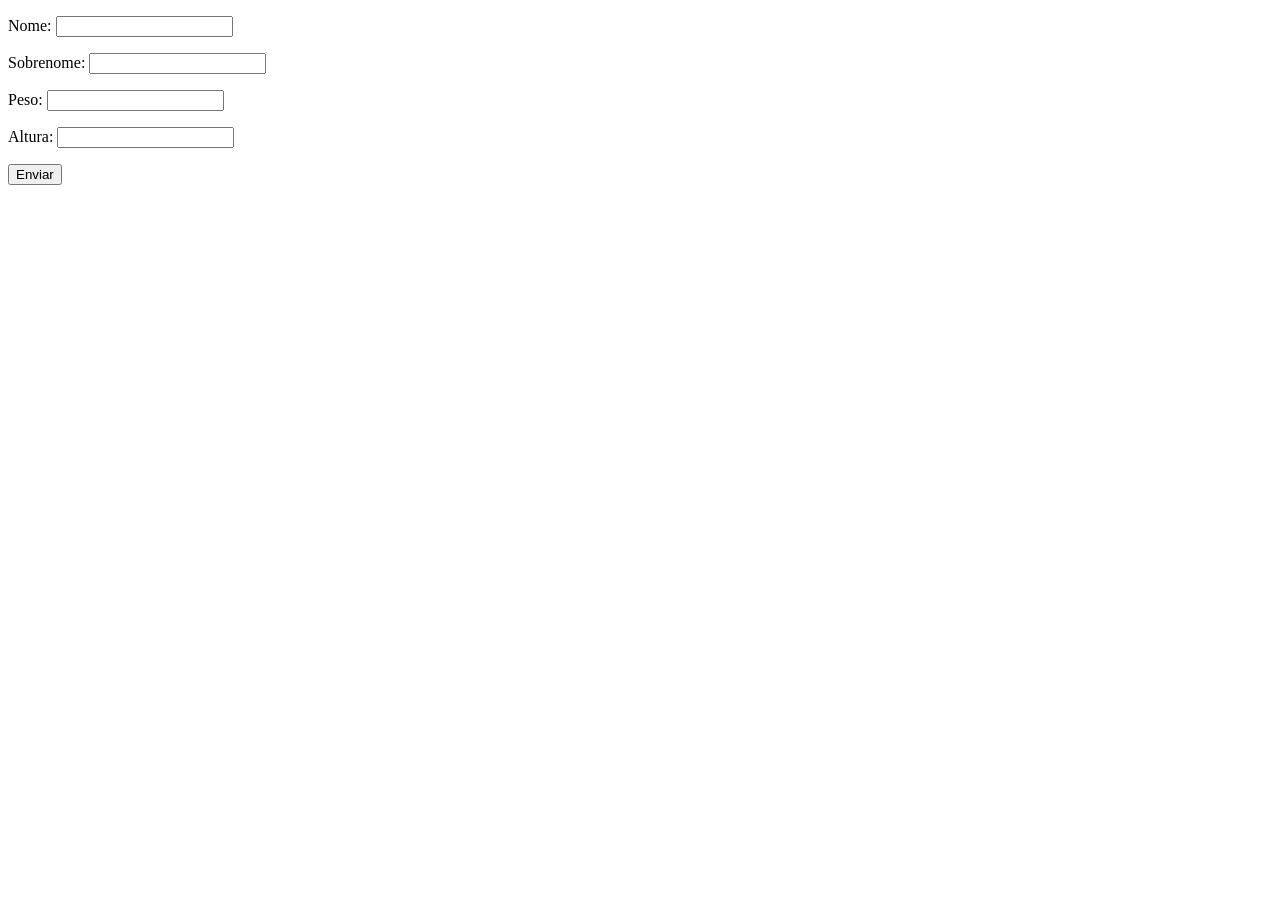
<file: index.html>
<!DOCTYPE html>
<html lang="pt-BR">
<head>
    <meta charset="UTF-8">
    <title>Exercícios</title>
</head>
<body>
    <form class="form" action="" method="get">
        <p>Nome: <input type="text" class="nome"></p>
        <p>Sobrenome: <input type="text" class="sobrenome"></p>
        <p>Peso: <input type="text" class="peso"></p>
        <p>Altura: <input type="text" class="altura"></p>
        <button type="submit">Enviar</button>
    </form>

    <div class="resultado"></div>

    <script src="aula17.js"></script>
</body>
</html>
</file>
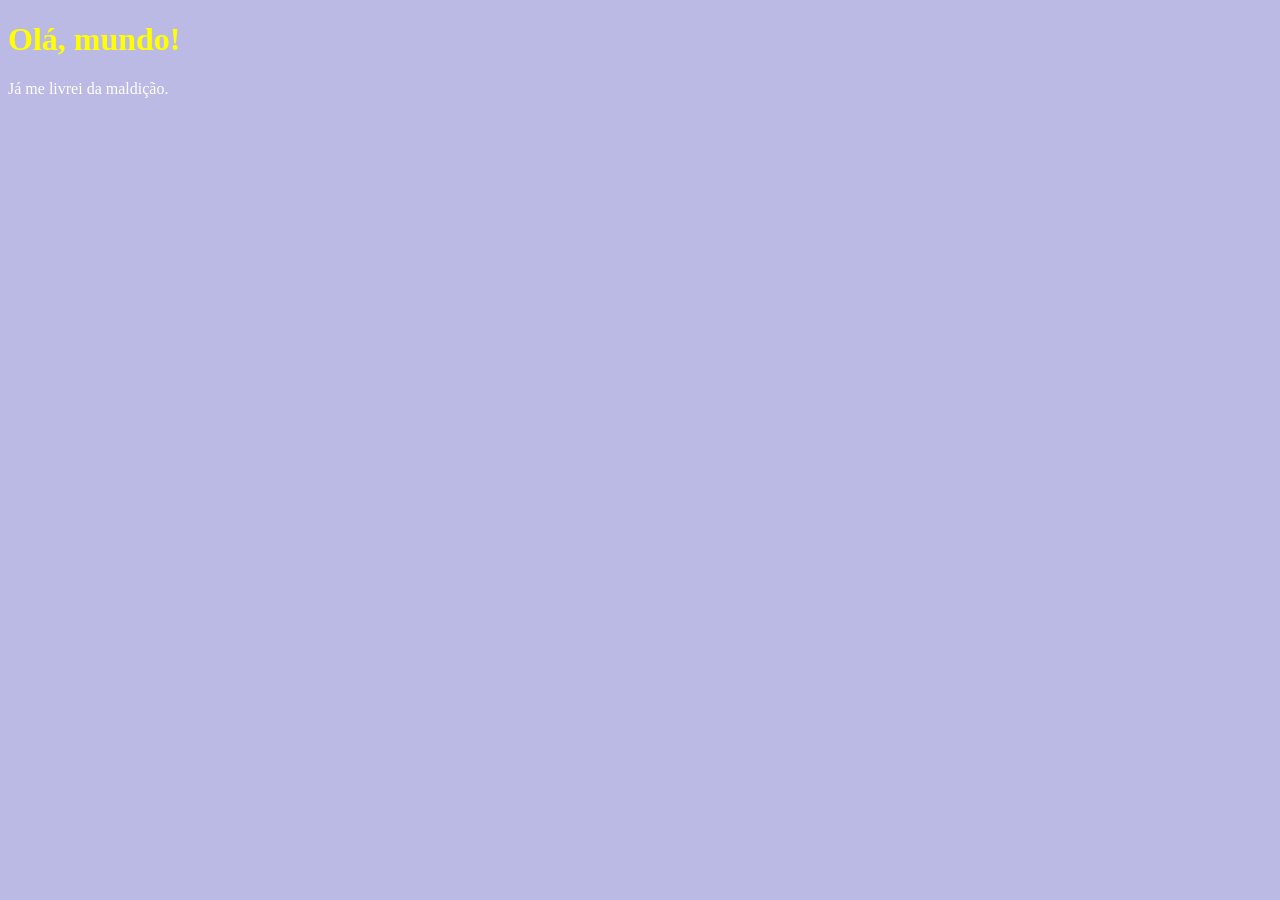
<file: ex001.html>
<!DOCTYPE html>
<html lang="pt-br">
<head>
    <meta charset="UTF-8">
    <meta name="viewport" content="width=device-width, initial-scale=1.0">
    <title>Meu primeiro programa</title>
    <style>
        body {

            background-color: rgb(186, 186, 229);
            color: white;    
            font-family: Normal, 25pt 'Times New Roman', Times, serif;
        }
        h1 {

            color: yellow;
        }
    </style>
</head>
<body>
    <h1>Olá, mundo!</h1>
    <p>Já me livrei da maldição.</p>

    <script>
       window.alert('Minha primeira mensagem!')
        window.confirm('Está gostando de JavaScript?')
        window.prompt('Qual é o seu nome?')
    </script>
</body>
</html>
</file>
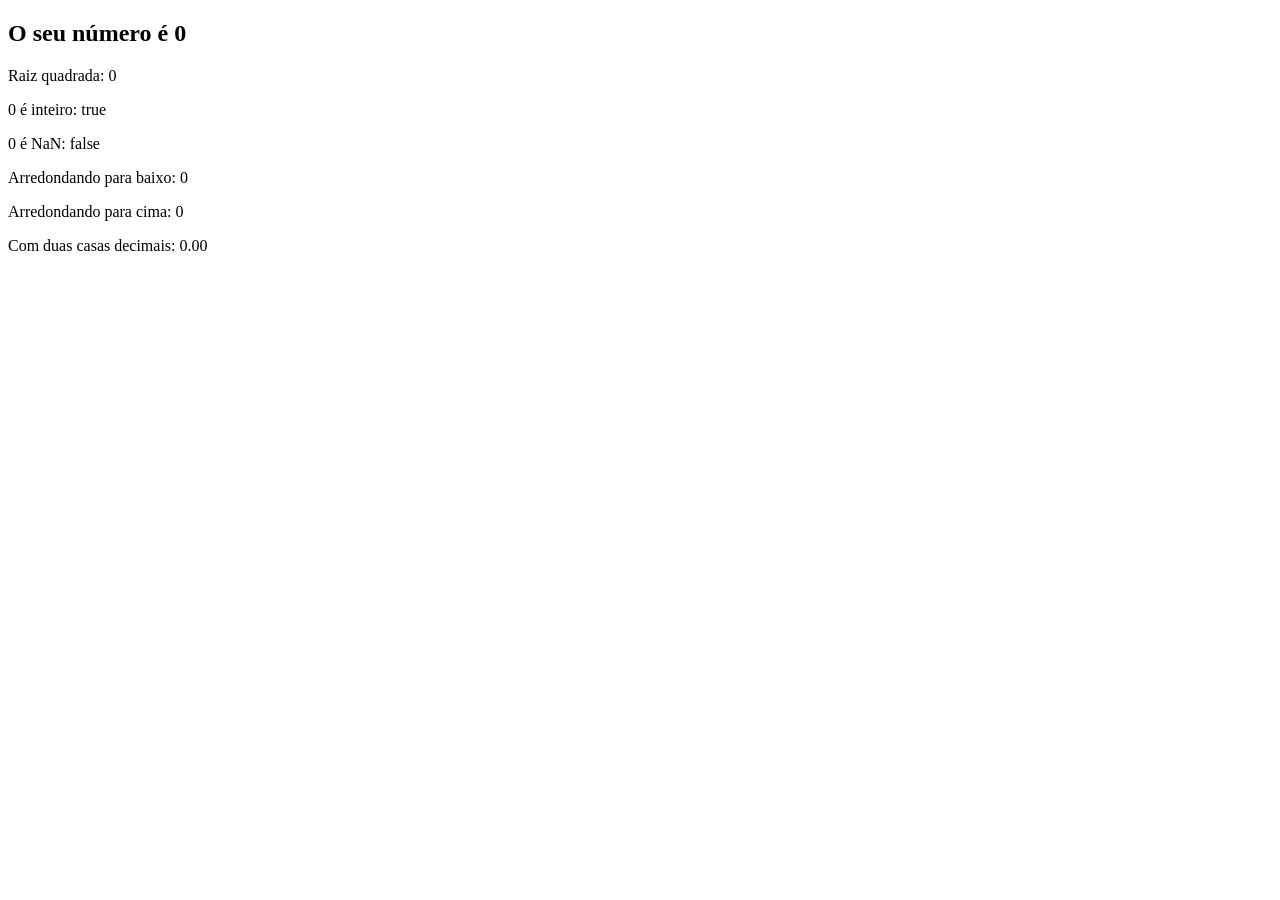
<file: ex002.html>
<!DOCTYPE html>
<html lang="pt-BR">
<head>
    <meta charset="UTF-8">
    <title>Execício</title>
</head>
<body>
    <section>
        <h1>O seu número é <span id="numero-titulo">0</span></h1>
        <div id="texto"></div>
    </section>
    <script src="ex02.js"></script>
</body>
</html>
</file>
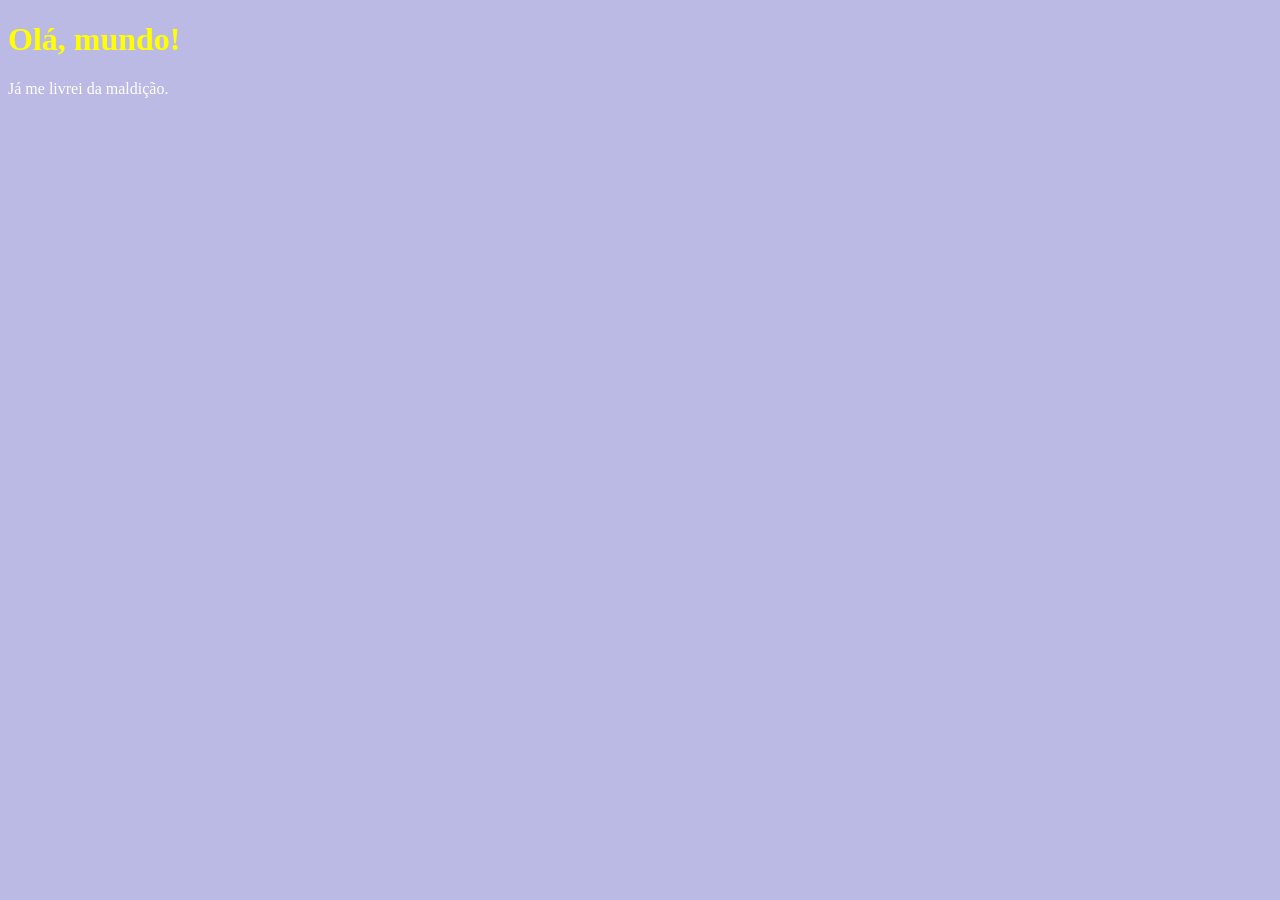
<file: ex003.html>
<!DOCTYPE html>
<html lang="pt-br">
<head>
    <meta charset="UTF-8">
    <meta name="viewport" content="width=device-width, initial-scale=1.0">
    <title>Meu primeiro programa</title>
    <style>
        body {

            background-color: rgb(186, 186, 229);
            color: white;    
            font-family: Normal, 25pt 'Times New Roman', Times, serif;
        }
        h1 {

            color: yellow;
        }
    </style>
</head>
<body>
    <h1>Olá, mundo!</h1>
    <p>Já me livrei da maldição.</p>

    <script>
        var n1 = Number.parseInt(window.prompt('Digite um número: '))
        var n2 = Number.parseInt(window.prompt('Digite outro número: '))

        var s = n1 + n2

        window.alert(`A soma entre ${n1} e ${n2} é igual a ${s}`)
        
    </script>
</body>
</html>
</file>
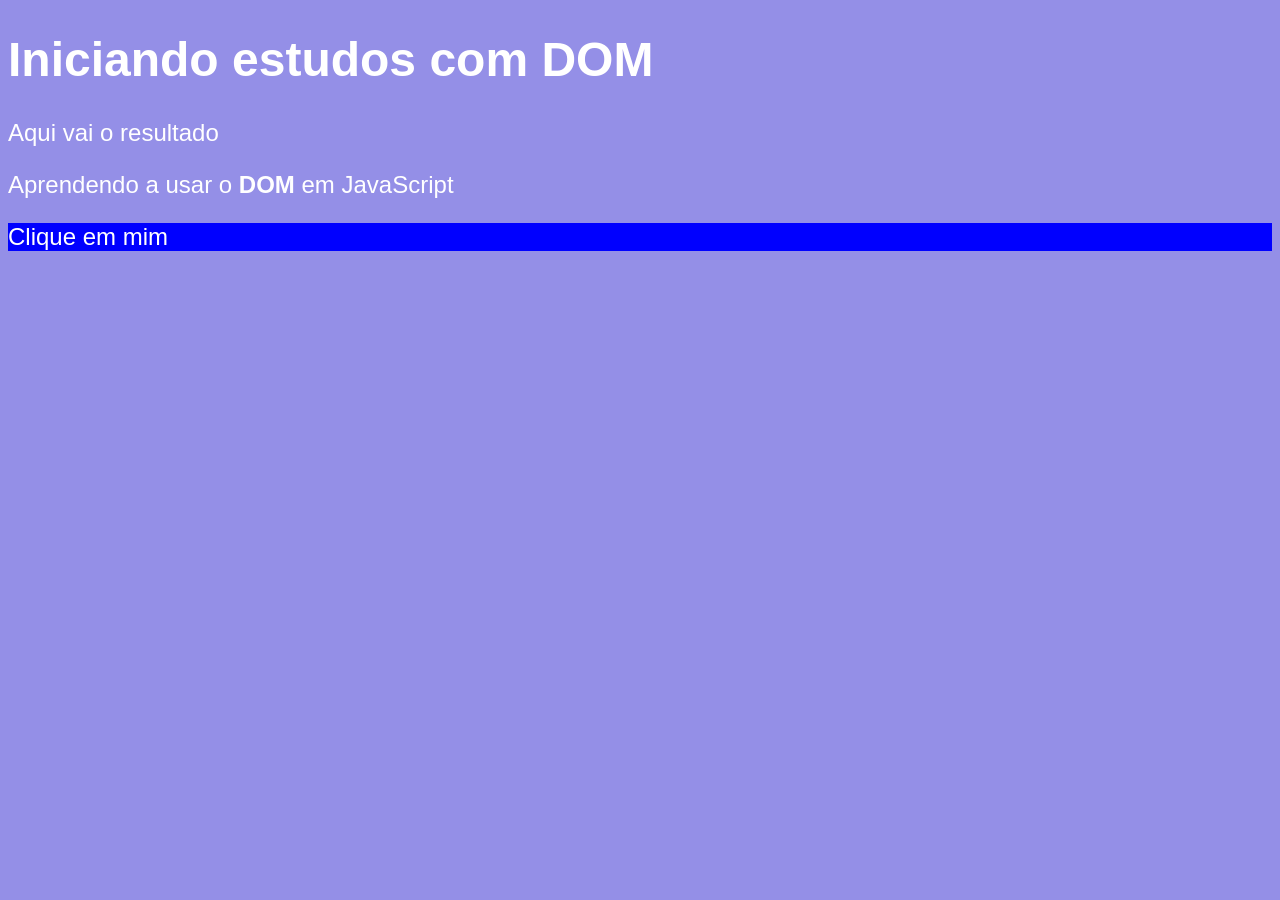
<file: ex005.html>
<!DOCTYPE html>
<html lang="pt-BR">
<head>
    <meta charset="UTF-8">
    <meta name="viewport" content="width=device-width, initial-scale=1.0">
    <title>Primeiros passos com DOM</title>
    <style>
        body {
            background: rgb(148, 143, 231);
            color: white;
            font: normal 18pt Arial;
        }
    </style>
</head>
<body>
    <h1>Iniciando estudos com DOM</h1>
    <p>Aqui vai o resultado</p>
    <p>Aprendendo a usar o <strong> DOM</strong> em JavaScript</p>
    <div id = 'msg'>Clique em mim</div>

    <script>
       var p1 = window.document.getElementsByTagName('p')[1];
        var d = window.document.getElementById('msg');

        d.style.background = 'blue';
        /*d.innerText = 'Estou aguardando...'*/

        
       
    </script>
</body>
</html>
</file>
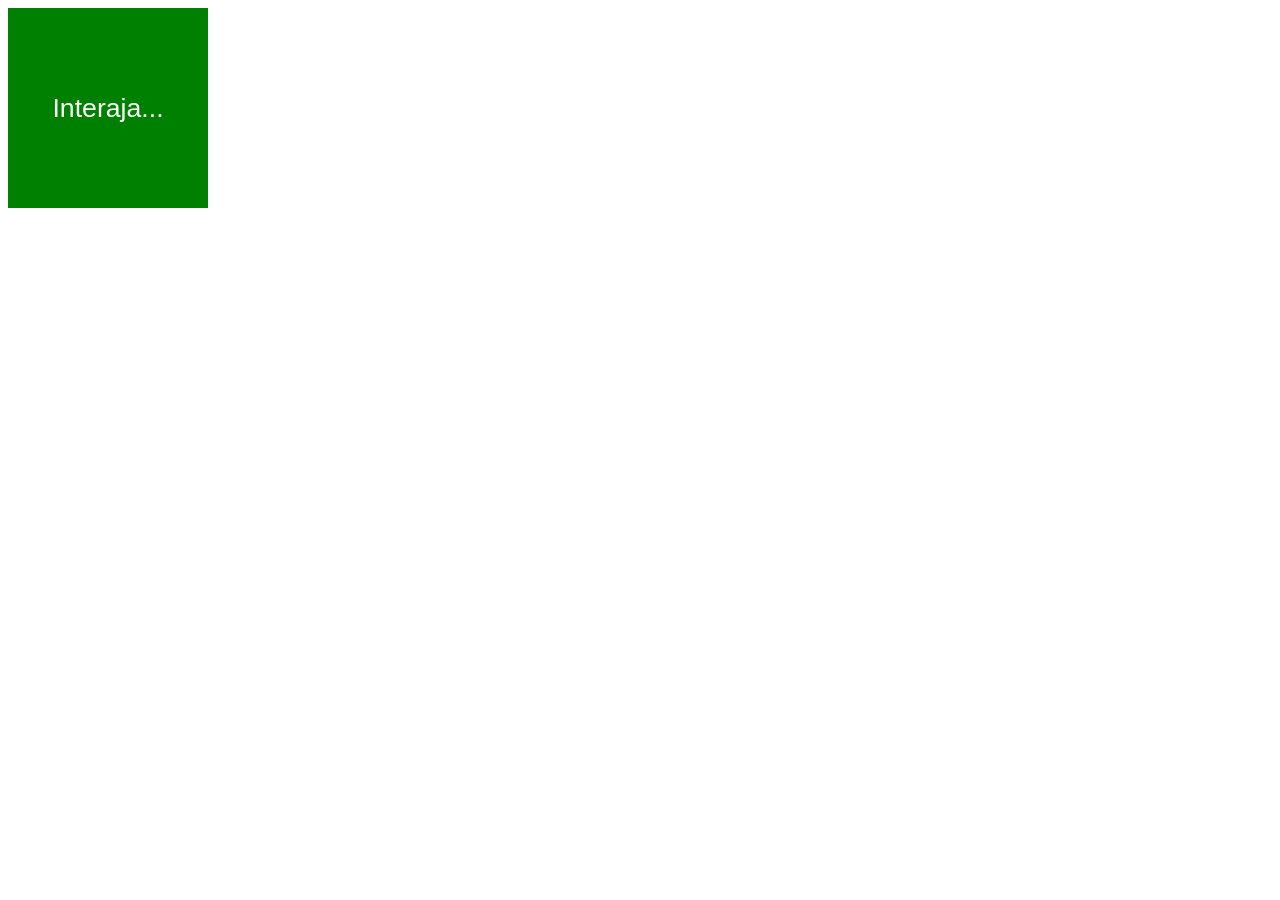
<file: ex006.html>
<!DOCTYPE html>
<html lang="pt-BR">
<head>
    <meta charset="UTF-8">
    <meta name="viewport" content="width=device-width, initial-scale=1.0">
    <title>Eventos DOM</title>
    <style>
        div#area{
            font: normal 20pt Arial;
            background: green;
            color: white;
            width: 200px;
            height: 200px;
            line-height: 200px;
            text-align: center;
        }
    </style>
</head>
<body>
    <div id = 'area'>
        Interaja...
    </div>

    <script>
         /* aqui vai acontecer algo que não é uma boa prática, mas tem a intenção das duas funções conseguirem acessar a mesma variável */
         var a = window.document.getElementById('area')

         /* aqui o JavaScript vai tratar de ligar e o HTML fica mais limpo */


         a.addEventListener('click', clicar)
         a.addEventListener('mouseenter', entrar)
         a.addEventListener('mouseout', sair)

        function clicar() {
            a.innerText = 'Clicou!'
            a.style.background = 'red'

        }
        function entrar(){
            a.innerText = 'Entrou!'
        }
        function sair(){
            a.innerText = 'Saiu!'
            a.style.background = 'green'
        }
    </script>
</body>
</html>
</file>
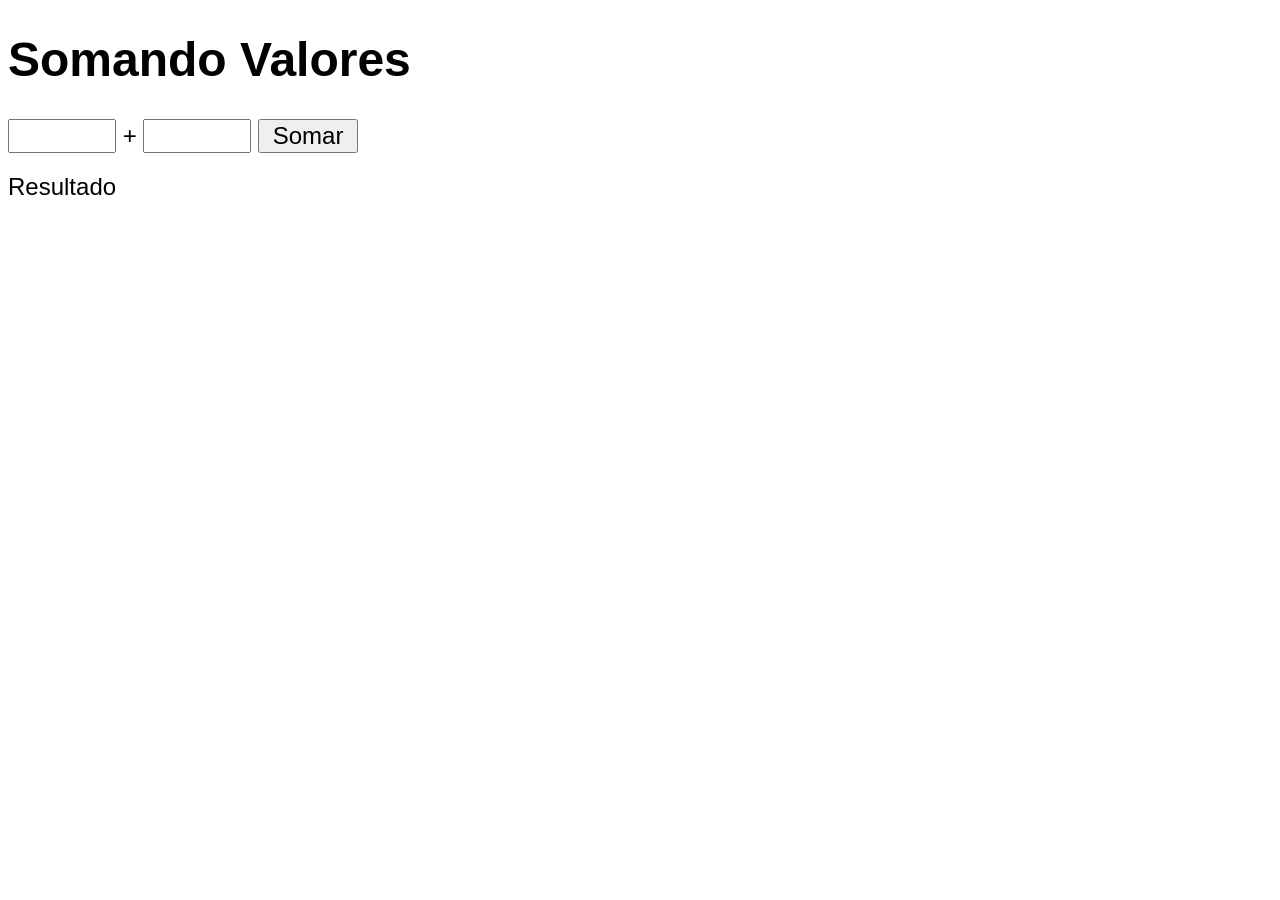
<file: ex007.html>
<!DOCTYPE html>
<html lang="pt-BR">
<head>
    <meta charset="UTF-8">
    <meta name="viewport" content="width=device-width, initial-scale=1.0">
    <title>Somando Números</title>
    <style>
        body {
            font: normal 18pt Arial;
        }
        input{
            font: normal 18pt Arial;
            width: 100px;
        }
        div#res{
            margin-top: 20px;
        }
    </style>
</head>
<body>
    <h1>Somando Valores</h1>
    <input type="number" name="txtn1" id="txtn1"> +
    <input type="number" name="txtn2" id="txtn2">
    <input type="button" value="Somar" onclick="somar()">
    <div id="res">Resultado</div>
    
    <script>
        function somar() {
            var tn1 = window.document.getElementById('txtn1')
            var tn2 = window.document.getElementById('txtn2')
            var res = window.document.getElementById('res')
            var n1 = Number(tn1.value)
            var n2 = Number(tn2.value)
            var s = n1 + n2
            res.innerHTML = `A soma entre ${n1} e ${n2} é igual a <strong>  ${s}`

        }
    </script>
</body>
</html>
</file>
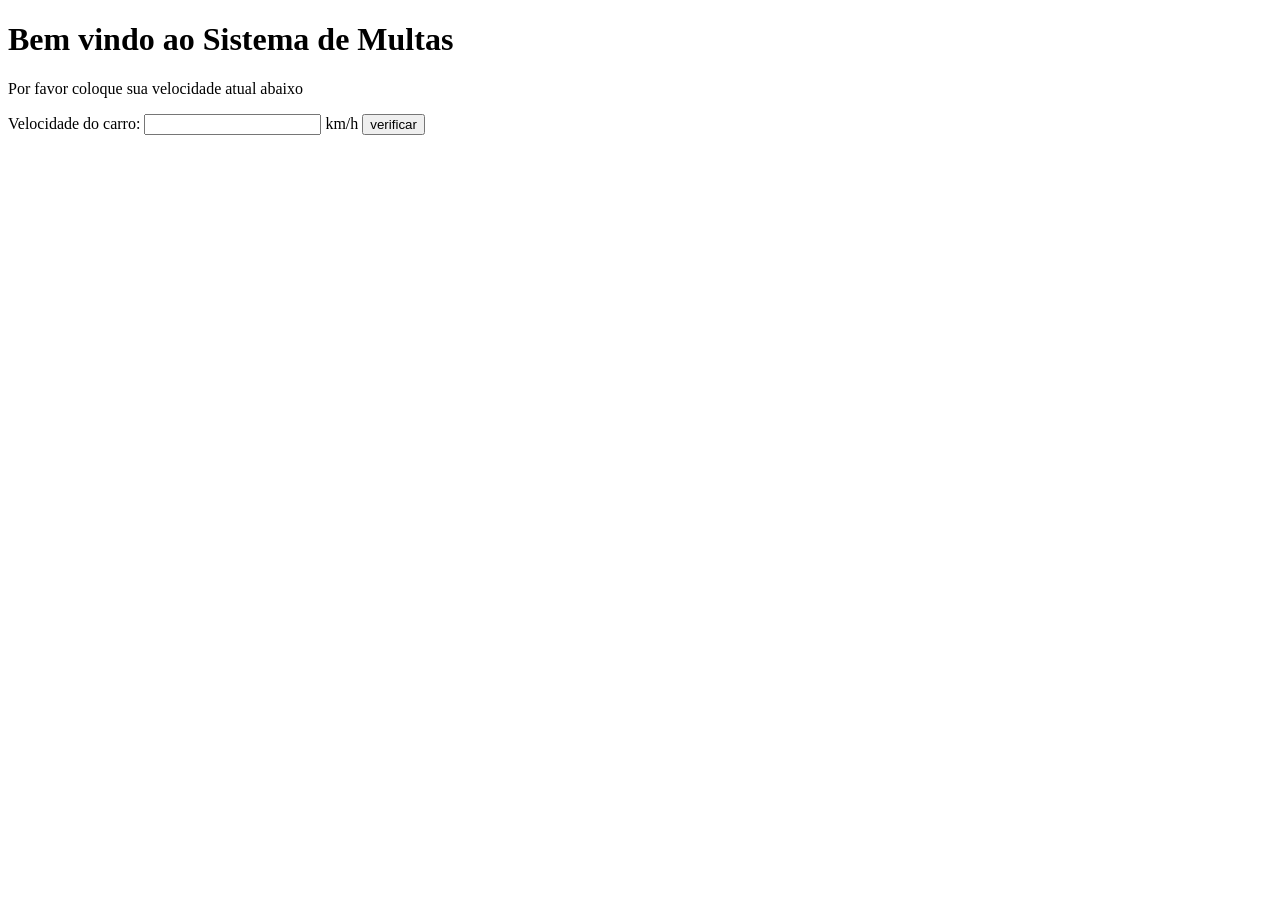
<file: ex010.html>
<!DOCTYPE html>
<html lang="pt-BR">
<head>
    <meta charset="UTF-8">
    <meta name="viewport" content="width=device-width, initial-scale=1.0">
    <title>DETRAN</title>
</head>
<body>
    <h1>Bem vindo ao Sistema de Multas</h1>
    <p>Por favor coloque sua velocidade atual abaixo</p>
    Velocidade do carro: <input type="number" name="velocidade" id="velocidade"> km/h
    <input type="button" value="verificar" onclick="verificarVelocidade()">
    <div id="res">

    </div>
    <script>
       
        function verificarVelocidade() {
             var velocidade = window.document.getElementById('velocidade')
             var res = window.document.querySelector('div#res')
             var vel = Number(velocidade.value)
             res.innerHTML = `Sua velocidade atual é de ${velocidade}`
        
        }
    </script>
</body>
</html>
</file>
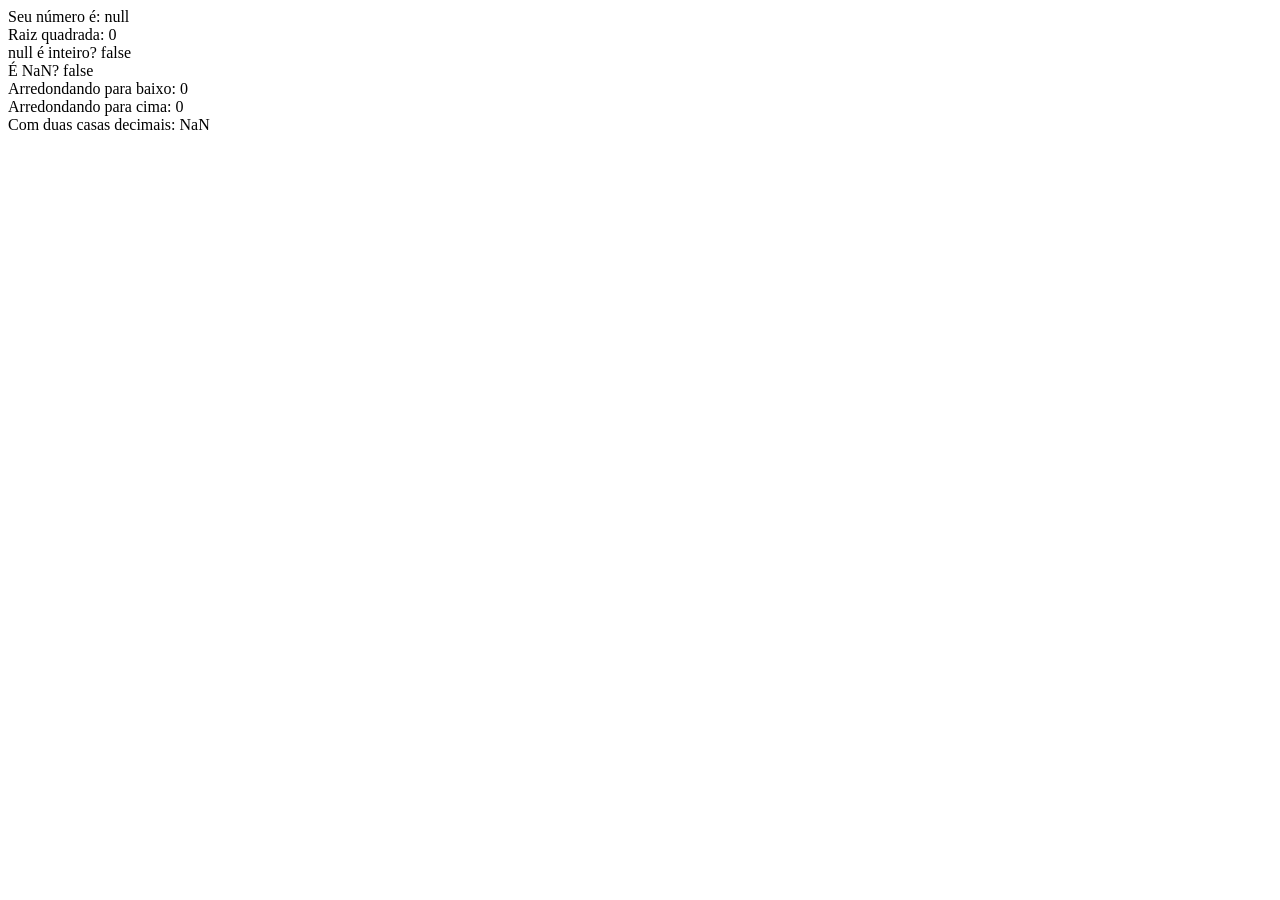
<file: ex02.html>
<!DOCTYPE html>
<html lang="en">
<head>
    <meta charset="UTF-8">
    <meta name="viewport" content="width=device-width, initial-scale=1.0">
    <title>Document</title>
</head>
<body>
    <script>
        const numero = prompt("Digite um número:");
        document.body.innerHTML = `Seu número é: ${numero} <br />`;
        document.body.innerHTML += `Raiz quadrada: ${Math.sqrt(numero)} <br />`;
        document.body.innerHTML += `${numero} é inteiro? ${Number.isInteger(parseInt(numero))} <br />`;
        document.body.innerHTML += `É NaN? ${Number.isNaN(numero)} <br />`;
        document.body.innerHTML += `Arredondando para baixo: ${Math.floor(numero)} <br />`;
        document.body.innerHTML += `Arredondando para cima: ${Math.ceil(numero)} <br />`;
        document.body.innerHTML += `Com duas casas decimais: ${Number.parseFloat(numero).toFixed(2)} <br />`;
    </script>
    
</body>
</html>
</file>
